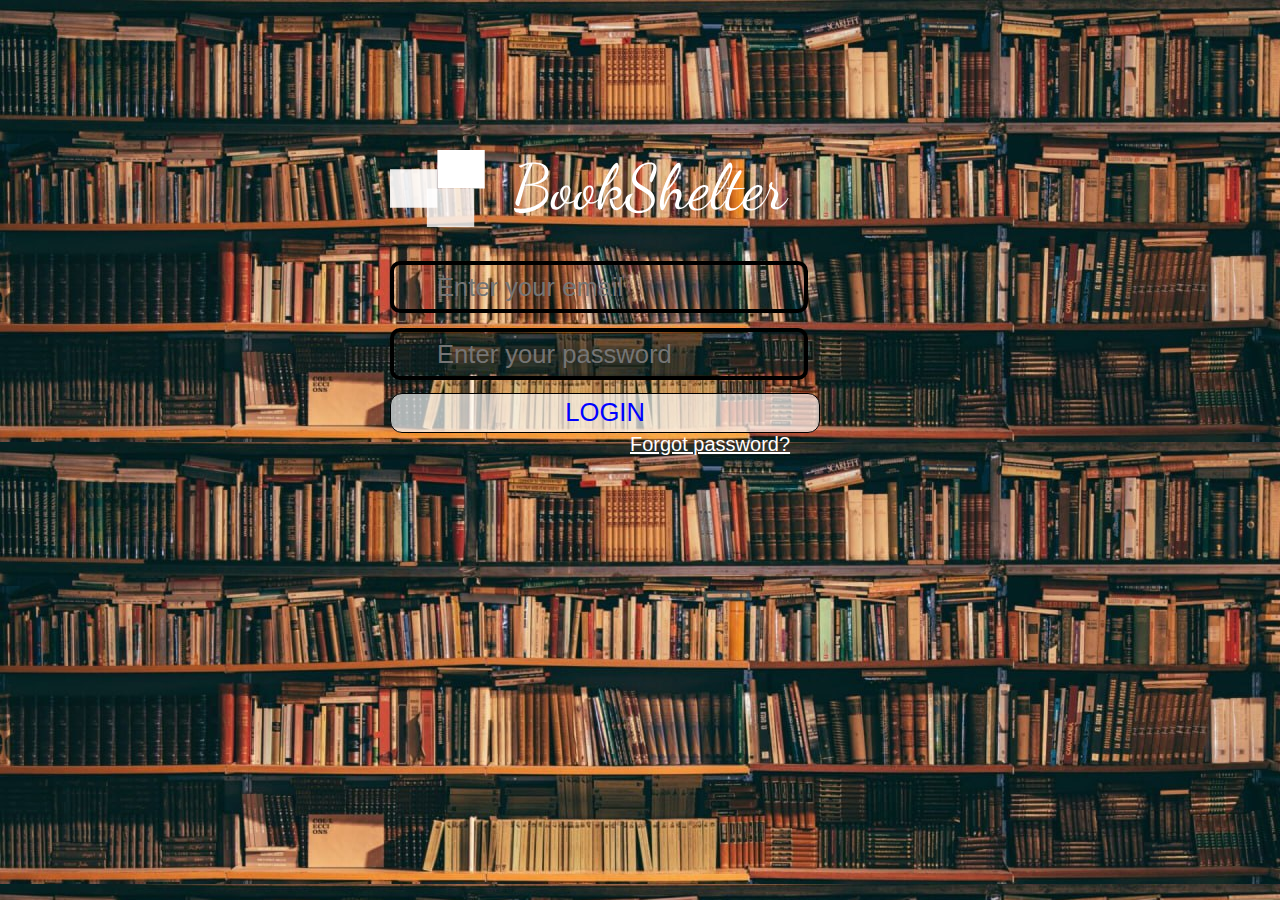
<file: index.html>
<!DOCTYPE html>
<html lang="en">
  <head>
    <meta charset="UTF-8" />
    <meta http-equiv="X-UA-Compatible" content="IE=edge" />
    <meta name="viewport" conte nt="width=device-width, initial-scale=1.0" />
    <link rel="stylesheet" href="./css/login.css" />
    <link
      rel="stylesheet"
      href="https://cdnjs.cloudflare.com/ajax/libs/font-awesome/6.2.1/css/all.min.css"
      integrity="sha512-MV7K8+y+gLIBoVD59lQIYicR65iaqukzvf/nwasF0nqhPay5w/9lJmVM2hMDcnK1OnMGCdVK+iQrJ7lzPJQd1w=="
      crossorigin="anonymous"
      referrerpolicy="no-referrer"
    />
    <title>Login</title>
  </head>
  <body>
    <div class="container">
      <div class="icon">
        <i class="fa-solid fa-user user fa-2x"></i>
        <i class="fa-solid fa-lock qulf fa-2x"></i>
      </div>
      <img src="./img/Group 200.svg" alt="logo" class="logo" />

      <form class="input">
        <div class="border">
          <input
            type="email"
            id="input-email"
            placeholder="Enter your email"
            class="email-input"
          />
        </div>
        <div class="border-ikki">
          <input
            type="password"
            id="input-password"
            placeholder="Enter your password"
            class="pass-input"
          />
        </div>
        <button type="submit" class="btn">LOGIN</button>
        <a href="#" class="forgot">Forgot password?</a>
      </form>
      <button class="for">Forgot password</button>
    </div>
    <script src="../js/login.js"></script>
  </body>
</html>
</file>
<file: css/login.css>
body {
  padding: 0;
  margin: 0;
  box-sizing: border-box;
  font-family: sans-serif;
  background-image: url("../img/javon.jpg");
}

.container {
  margin: 0 auto;
  width: 800px;
}
.container .icon .user {
  position: absolute;
  transform: translate(160px, 270px);
  z-index: 1111;
}
.container .icon .qulf {
  position: absolute;
  transform: translate(160px, 335px);
  z-index: 1111;
}
.container .logo {
  width: 50%;
  margin-top: 150px;
  margin-left: 150px;
}
.container .input {
  margin-top: 30px;
  margin-left: 150px;
}
.container .input .border {
  border-radius: 10px;
  width: 63%;
  border: 4px solid black;
}
.container .input .border .email-input {
  margin-left: 40px;
  display: block;
  width: 65%;
  height: 40px;
  font-size: 1.6em;
  color: wheat;
  border: 0.1px solid rgba(255, 255, 255, 0);
  background-color: rgba(255, 255, 255, 0);
}
.container .input .border .email-input:focus {
  outline: none;
}
.container .input .border-ikki {
  border-radius: 10px;
  margin-top: 15px;
  width: 63%;
  border: 4px solid black;
}
.container .input .border-ikki .pass-input {
  margin-left: 40px;
  display: block;
  width: 65%;
  height: 40px;
  font-size: 1.6em;
  color: wheat;
  border: 0.1px solid rgba(255, 255, 255, 0);
  background-color: rgba(255, 255, 255, 0);
}
.container .input .border-ikki .pass-input:focus {
  outline: none;
}
.container .input .btn {
  display: block;
  margin-top: 0.5em;
  width: 66.2%;
  height: 40px;
  font-size: 1.6em;
  background-color: rgba(255, 255, 255, 0.67);
  color: blue;
  border: 1px solid black;
  border-radius: 12px;
}
.container .input .forgot {
  font-size: 20px;
  width: 400px;
  height: 40px;
  color: white;
  margin-left: 240px;
}

.for {
  position: absolute;
  opacity: 0;
  width: 200px;
  transform: translate(370px, -20px);
}/*# sourceMappingURL=login.css.map */
</file>
